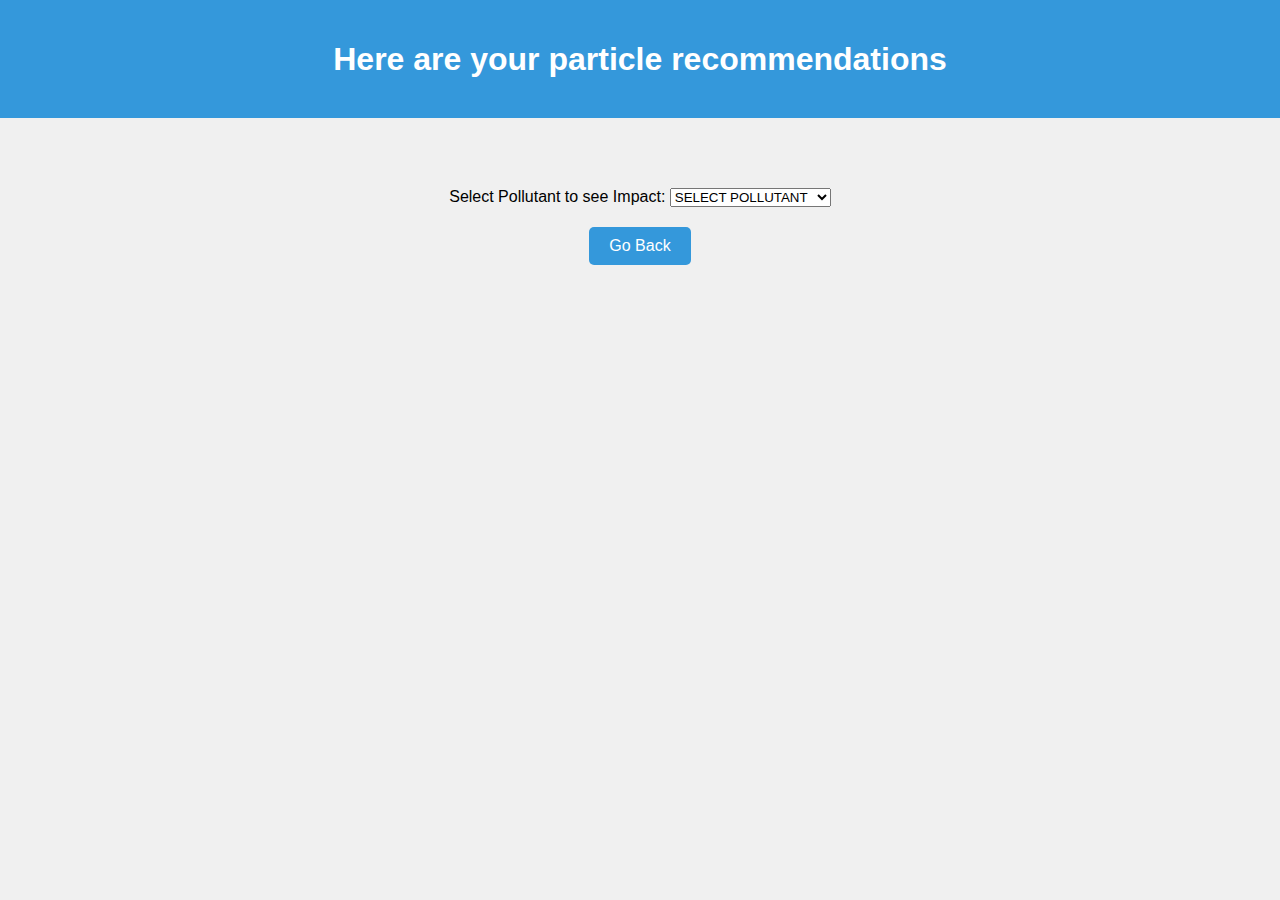
<file: nextPage.html>
<!DOCTYPE html>
<html lang="en" >
<head>
    <meta charset="UTF-8">
    <title>CodePen - A Pen by hi</title>
    <link rel="stylesheet" href="./style2.css">


</head>
<body>
<!-- partial:index.partial.html -->
<!DOCTYPE html>
<html lang="en">
<head>
    <meta charset="UTF-8">
    <meta name="viewport" content="width=device-width, initial-scale=1.0">
    <title>Personal recommendations</title>
</head>
<body>

<header>
    <h1>Here are your particle recommendations </h1>
</header>

</body>
</html>
<!-- partial -->

</body>
</html>


<!DOCTYPE html>
<html lang="en">
<head>
    <meta charset="UTF-8">
    <meta name="viewport" content="width=device-width, initial-scale=1.0">
    <title>OpenWeatherMap Air Pollution Data</title>
</head>
<body>

<div id="airPollutionData">
    <!-- AQI value will be displayed here dynamically -->
</div>

<div id="aqiIndicator"></div>
<!-- Link to the external JavaScript file -->
<script src="./script2.js"></script>
</body>



</html>


<!DOCTYPE html>
<html lang="en">
<head>
    <meta charset="UTF-8">
    <meta name="viewport" content="width=device-width, initial-scale=1.0">
    <title>OpenWeatherMap Air Pollution Data</title>
</head>

<div>
    <label for="pollutantSelect">Select Pollutant to see Impact:</label>
    <select id="pollutantSelect">
        <option value="default">SELECT POLLUTANT</option>
        <option value="no2">Nitrogen Dioxide (NO2)</option>
        <option value="o3">Ozone (O3)</option>
        <option value="pm10">PM10 (PM10)</option>
        <option value="pm25">PM2.5 (PM2.5)</option>
        <!--<option value="co">Carbon Monoxide (CO)</option> -->
        <!-- Add more pollutants as needed -->
    </select>
</div>

<!-- Impact Container Section -->
<div id="impactContainer">
    <!-- Impact information will be displayed here dynamically -->
</div>


<body>




<!-- Back button to go to the previous page -->
<a href="javascript:history.go(-1)">Go Back</a>

<!-- Link to the external JavaScript file -->
<script src="./script2.js"></script>
</body>
</html>
</file>
<file: style2.css>
/* style2.css */

body {
    font-family: 'Segoe UI', Tahoma, Geneva, Verdana, sans-serif;
    margin: 0;
    padding: 0;
    background-color: #f0f0f0;
    text-align: center;
}

header {
    background-color: #3498db;
    color: #ffffff;
    padding: 20px;
    text-align: center;
}

h1 {
    text-align: center;
    margin-bottom: 20px;
}

.container {
    max-width: 800px;
    margin: 0 auto;
    padding: 20px;
    background-color: #ffffff;
    box-shadow: 0 0 10px rgba(0, 0, 0, 0.1);
    text-align: center; /* Center text within the container */
    display: flex;
    flex-direction: column;
    align-items: center;
    justify-content: center;
    height: 100vh; /* Make the container take the full height of the viewport */
}

/* Align the AQI indicator to the center */
#aqiIndicator {
    width: 50px; /* Set the width as needed */
    height: 50px; /* Set the height as needed */
    border-radius: 50%; /* Make it a circle */
    margin: 10px auto !important; /* Center the indicator horizontally with auto margin */
}

/* Additional styling for color-coded indicators */
#aqiIndicator.green {
    background-color: #00e400;
}

#aqiIndicator.yellow {
    background-color: #ffff00;
}

#aqiIndicator.red {
    background-color: #ff0000;
}


a {
    display: inline-block;
    padding: 10px 20px;
    margin-top: 20px;
    background-color: #3498db;
    color: #ffffff;
    text-decoration: none;
    border-radius: 5px;
    transition: background-color 0.3s ease;
}

a:hover {
    background-color: #2980b9;
}
</file>
